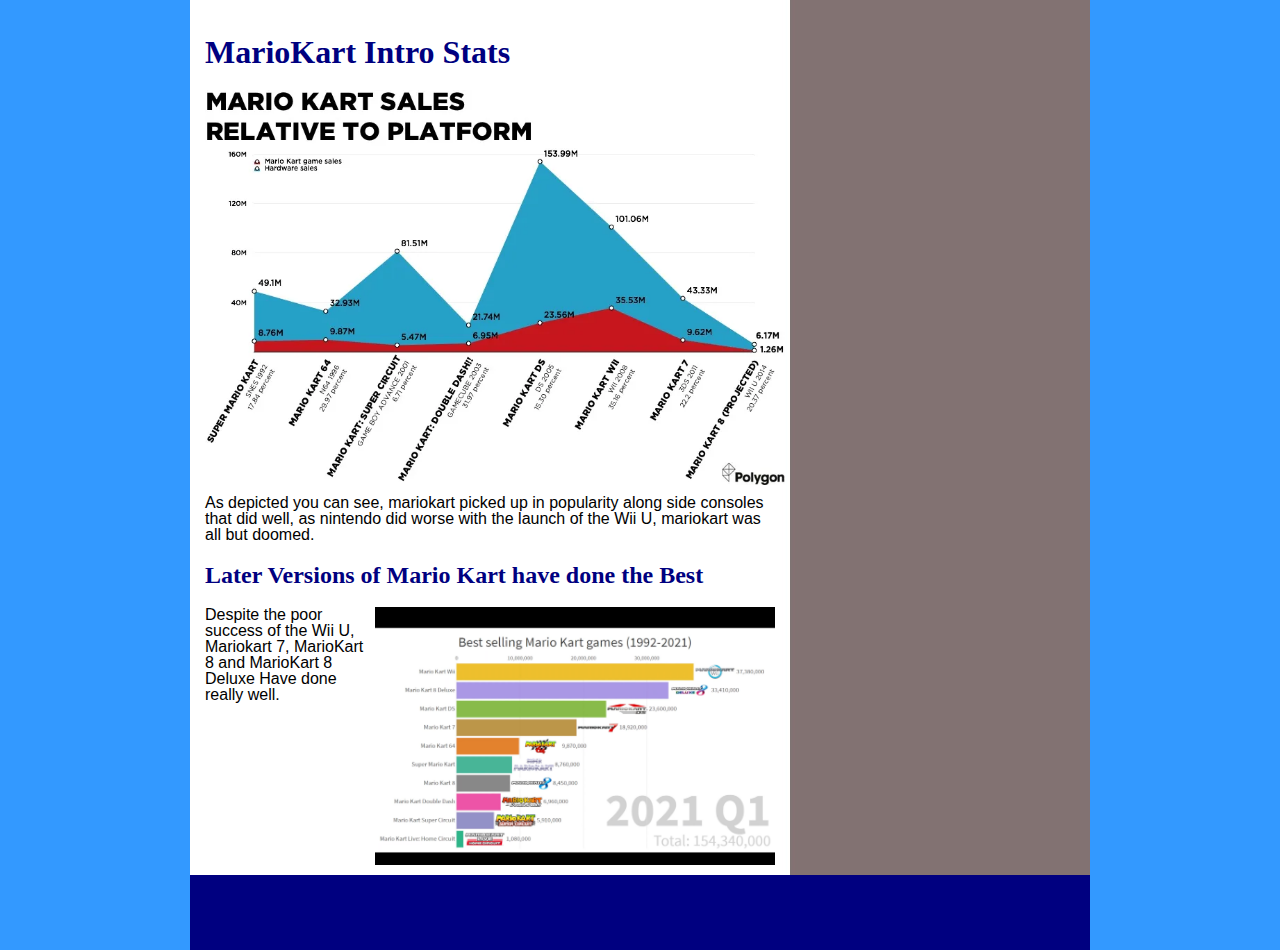
<file: mariokart_site/index.html>
<!DOCTYPE html>
<html>

<head>
	<!-- Google Tag Manager -->
	<script>(function (w, d, s, l, i) {
			w[l] = w[l] || []; w[l].push({
				'gtm.start':
					new Date().getTime(), event: 'gtm.js'
			}); var f = d.getElementsByTagName(s)[0],
				j = d.createElement(s), dl = l != 'dataLayer' ? '&l=' + l : ''; j.async = true; j.src =
					'https://www.googletagmanager.com/gtm.js?id=' + i + dl; f.parentNode.insertBefore(j, f);
		})(window, document, 'script', 'dataLayer', 'GTM-P4S9MLM');</script>
	<!-- End Google Tag Manager -->
	<script src="https://code.jquery.com/jquery-3.6.1.min.js"
		integrity="sha256-o88AwQnZB+VDvE9tvIXrMQaPlFFSUTR+nldQm1LuPXQ=" crossorigin="anonymous"></script>
	<script>
		$(function () { $('#header').load('multi_page/header.html'); })
		$(function () { $('#footer').load('multi_page/footer.html'); })
		$(function () { $('#rightcolumn').load('multi_page/rightcolumn.html'); })

	</script>
	<title>Welcome to the BI Sample Site</title>
	<meta content="text/html; charset=utf-8" http-equiv="Content-Type" />
	<meta name="viewport" content="initial-scale=1, width=device-width" />
	<link href="styles_folder/styles.css" rel="stylesheet" type="text/css" />
	<link href="styles_folder/screen.css" rel="stylesheet" type="text/css" media="screen" />
	<link href="styles_folder/print.css" rel="stylesheet" type="text/css" media="print" />

</head>

<body> 

	<!-- Google Tag Manager (noscript) -->
	<noscript><iframe src="https://www.googletagmanager.com/ns.html?id=GTM-P4S9MLM" height="0" width="0"
			style="display:none;visibility:hidden"></iframe></noscript>
	<!-- End Google Tag Manager (noscript) -->

	<div id="container">
		<!-- Header, to change see header.html  -->
		<div id="header"></div>
		<div id="maincontent">
			<div id="leftcolumn">
				<div class="lgpad">
					<h1>
						MarioKart Intro Stats
					</h1>
					<p>
						<img src="Images/mariostats.webp" width="580" alt="Meeting" class="imageleft" />
						As depicted you can see, mariokart picked up in popularity along side consoles that did well,
						as nintendo did worse with the launch of the Wii U, mariokart was all but doomed.
					</p>
					<h2>
						Later Versions of Mario Kart have done the Best
					</h2>
					<p>
						<img src="Images/mariokartsalesstats.png" width="400" alt="Service" class="imageright" />
						Despite the poor success of the Wii U, Mariokart 7, MarioKart 8 and MarioKart 8 Deluxe Have done
						really well.
					</p>
				</div>
			</div>
			<!-- Right Column, to change see rightcolumn.html  -->
			<div id="rightcolumn"></div>
			<div class="clearfloat"></div>
		</div>
		<!-- Footer to change see footer.html  -->
		<div id="footer"></div>
	</div>

</body>

</html>
</file>
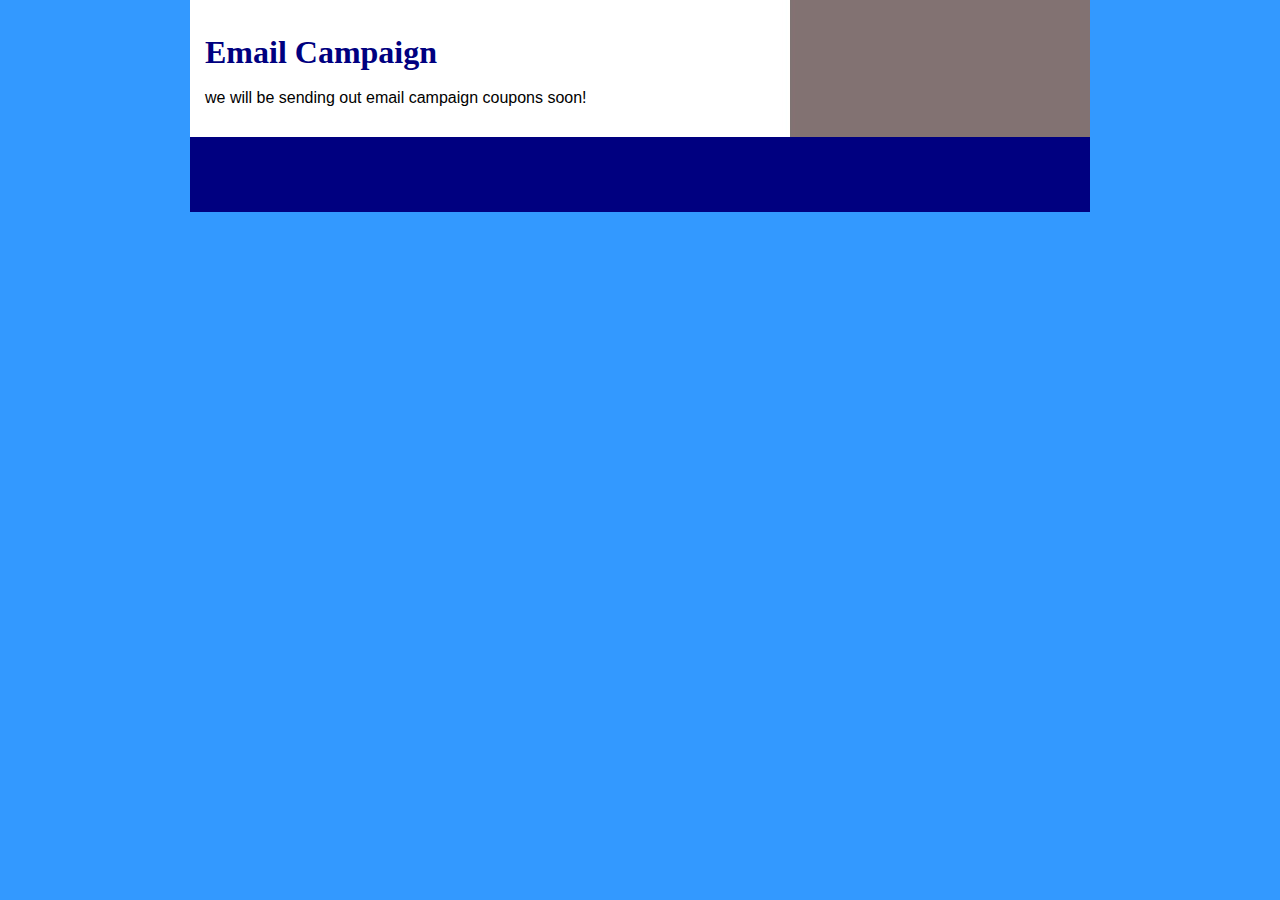
<file: mariokart_site/Campaign.html>
<!DOCTYPE html>
<html>

<head>
	<!-- Google tag (gtag.js) -->
	<script async src="https://www.googletagmanager.com/gtag/js?id=G-XZVQK4M35B"></script>
	<script>
		window.dataLayer = window.dataLayer || [];
		function gtag() { dataLayer.push(arguments); }
		gtag('js', new Date());

		gtag('config', 'G-XZVQK4M35B');
	</script>


	<script src="https://code.jquery.com/jquery-3.6.1.min.js"
		integrity="sha256-o88AwQnZB+VDvE9tvIXrMQaPlFFSUTR+nldQm1LuPXQ=" crossorigin="anonymous"></script>
	<script>
		$(function () { $('#header').load('multi_page/header.html'); })
		$(function () { $('#footer').load('multi_page/footer.html'); })
		$(function () { $('#rightcolumn').load('multi_page/rightcolumn.html'); })

	</script>
	<title>Welcome to the BI Sample Site</title>
	<meta content="text/html; charset=utf-8" http-equiv="Content-Type" />
	<meta name="viewport" content="initial-scale=1, width=device-width" />
	<link href="styles_folder/styles.css" rel="stylesheet" type="text/css" />
	<link href="styles_folder/screen.css" rel="stylesheet" type="text/css" media="screen" />
	<link href="styles_folder/print.css" rel="stylesheet" type="text/css" media="print" />

</head>

<body>

	<div id="container">
		<!-- Header, to change see header.html  -->
		<div id="header"></div>
		<div id="maincontent">
			<div id="leftcolumn">
				<div class="lgpad">
					<h1>Email Campaign</h1>
					<p>we will be sending out email campaign coupons soon!</p>
				</div>
			</div>
			<!-- Right Column, to change see rightcolumn.html  -->
			<div id="rightcolumn"></div>
			<div class="clearfloat"></div>
		</div>
		<!-- Footer to change see footer.html  -->
		<div id="footer"></div>
	</div>

</body>

</html>
</file>
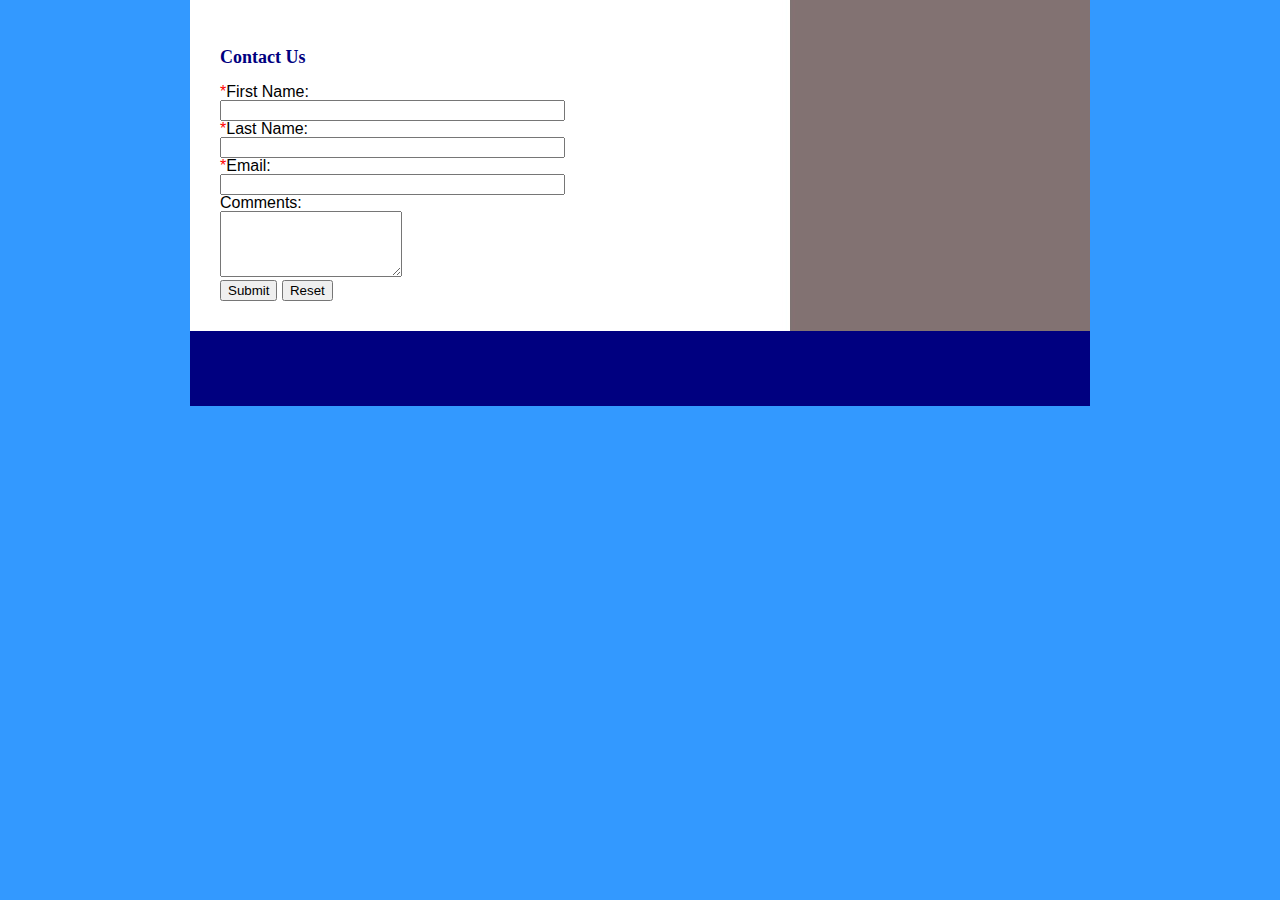
<file: mariokart_site/ContactUs.html>
<!DOCTYPE html>
<html>

<head>
	<!-- Google tag (gtag.js) -->
	<script async src="https://www.googletagmanager.com/gtag/js?id=G-XZVQK4M35B"></script>
	<script>
	window.dataLayer = window.dataLayer || [];
	function gtag(){dataLayer.push(arguments);}
	gtag('js', new Date());

	gtag('config', 'G-XZVQK4M35B');
	</script>

	<script src="https://code.jquery.com/jquery-3.6.1.min.js"
		integrity="sha256-o88AwQnZB+VDvE9tvIXrMQaPlFFSUTR+nldQm1LuPXQ=" crossorigin="anonymous"></script>
	<script>
		$(function () { $('#header').load('multi_page/header.html'); })
		$(function () { $('#footer').load('multi_page/footer.html'); })
		$(function () { $('#rightcolumn').load('multi_page/rightcolumn.html'); })

	</script>
	<title>Welcome to the BI Sample Site</title>
	<meta content="text/html; charset=utf-8" http-equiv="Content-Type" />
	<meta name="viewport" content="initial-scale=1, width=device-width" />
	<link href="styles_folder/styles.css" rel="stylesheet" type="text/css" />
	<link href="styles_folder/screen.css" rel="stylesheet" type="text/css" media="screen" />
	<link href="styles_folder/print.css" rel="stylesheet" type="text/css" media="print" />

</head>

<body>

	<div id="container">

		<!-- Header, to change see header.html  -->
		<div id="header"></div>
		<div id="maincontent">
			<!-- Left Columm  -->
			<div id="leftcolumn">
				<div class="lgpad">
					<div class="lgpad">
						<!-- Contact Form -->
						<form action="Thank_You.html" method="get" name="CustomerSurvey" target="_self">

							<h3>Contact Us</h3>

							<label id="FNameLBL" for="FNameTXT"><span style="color:red;">*</span>First
								Name:</label><br />
							<input name="FName" id="FNameTXT" type="text" size="40" tabindex="1" /> <br />

							<label id="LNameLBL" for="LNameTXT"><span style="color:red;">*</span>Last
								Name:</label><br />
							<input name="LName" id="LNameTXT" type="text" size="40" tabindex="2" /><br />

							<label id="EMailLBL" for="EMailTXT"><span style="color:red;">*</span>Email:</label><br />
							<input name="EMail" id="EMailTXT" size="40" tabindex="3" type="text" /><br />

							<label id="commentLBL" for="CommentTA">Comments:</label><br />
							<textarea name="Comment" id="CommentTA" cols="20" rows="4" tabindex="13"></textarea><br />
							<input name="Submit" id="SubmitBTN" type="submit" value="Submit" />
							<input name="Reset" id="ResetBTN" type="reset" value="Reset" />
						</form>
					</div>
				</div>
			</div>
			<!-- Right Column to change see rightcolumn.html -->
			<div id="rightcolumn"></div>
			<div class="clearfloat"></div>
		</div>
		<!-- Footer, to change see footer.html  -->
		<div id="footer"></div>
	</div>
</body>


</html>
</file>
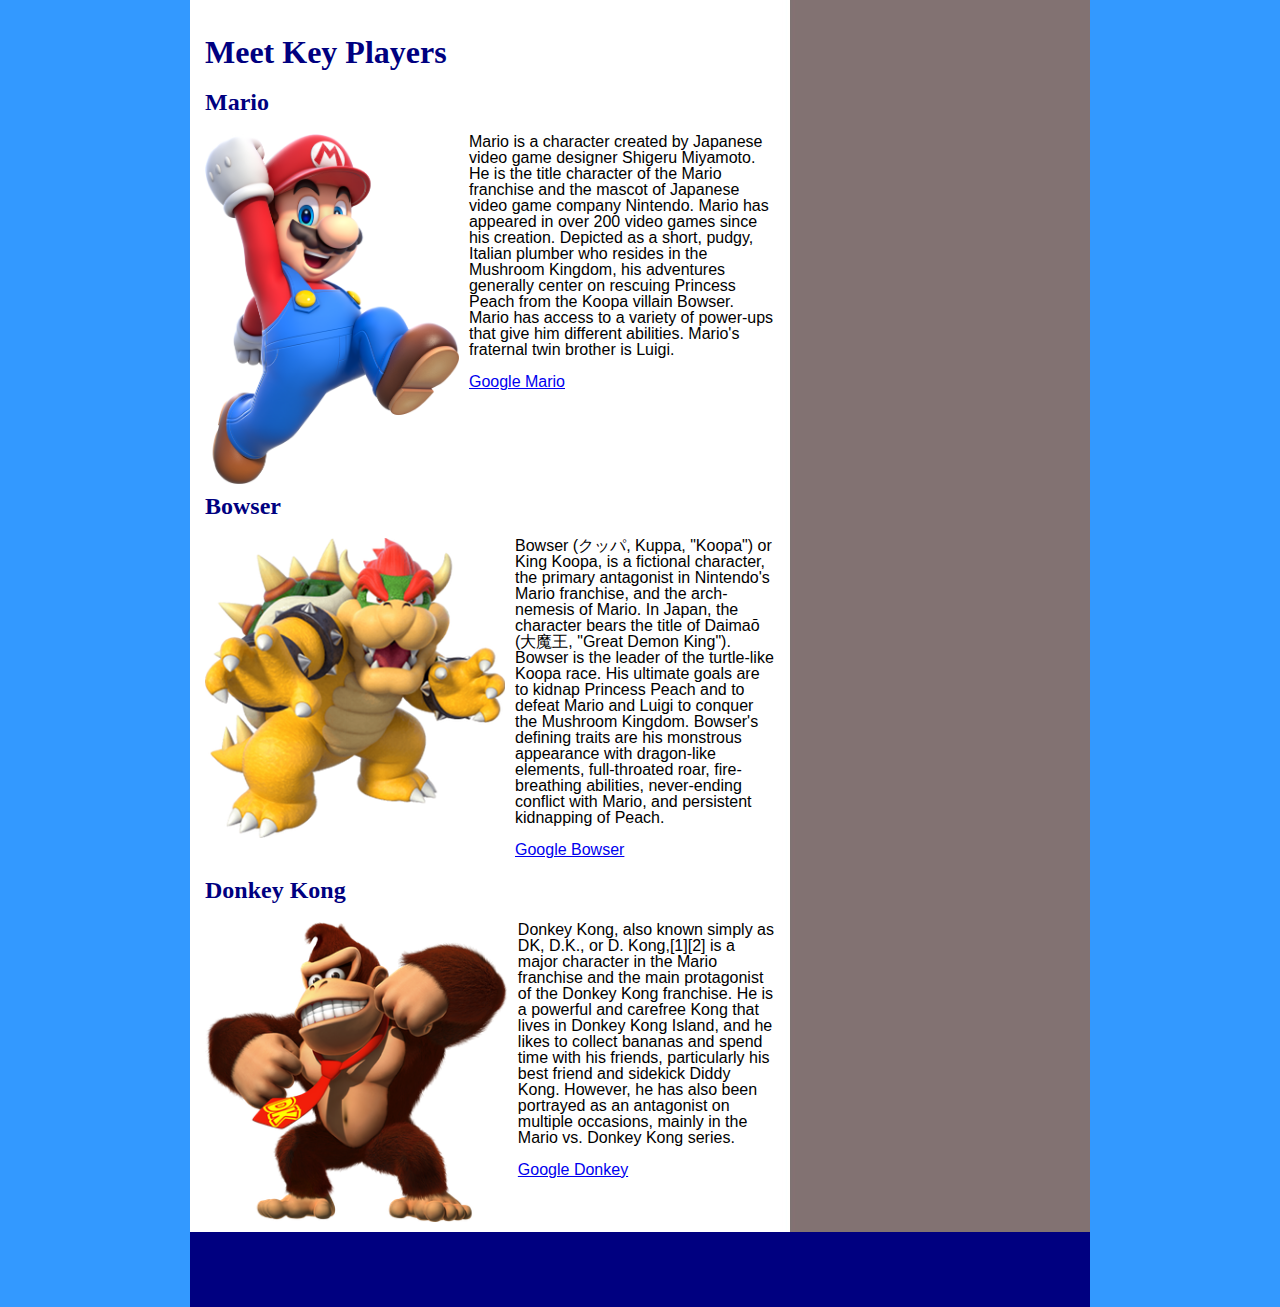
<file: mariokart_site/Players.html>
<!DOCTYPE html>
<html>

<head>
	<!-- Google tag (gtag.js) -->
	<script async src="https://www.googletagmanager.com/gtag/js?id=G-XZVQK4M35B"></script>
	<script>
		window.dataLayer = window.dataLayer || [];
		function gtag() { dataLayer.push(arguments); }
		gtag('js', new Date());

		gtag('config', 'G-XZVQK4M35B');
	</script>
	<script src="https://code.jquery.com/jquery-3.6.1.min.js"
		integrity="sha256-o88AwQnZB+VDvE9tvIXrMQaPlFFSUTR+nldQm1LuPXQ=" crossorigin="anonymous"></script>
	<script>
		$(function () { $('#header').load('multi_page/header.html'); })
		$(function () { $('#footer').load('multi_page/footer.html'); })
		$(function () { $('#rightcolumn').load('multi_page/rightcolumn.html'); })

	</script>
	<title>Welcome to the BI Sample Site</title>
	<meta content="text/html; charset=utf-8" http-equiv="Content-Type" />
	<meta name="viewport" content="initial-scale=1, width=device-width" />
	<link href="styles_folder/styles.css" rel="stylesheet" type="text/css" />
	<link href="styles_folder/screen.css" rel="stylesheet" type="text/css" media="screen" />
	<link href="styles_folder/print.css" rel="stylesheet" type="text/css" media="print" />

</head>

<body>

	<div id="container">
		<!-- Header to change see header.html -->
		<div id="header"></div>
		<div id="maincontent">
			<div id="leftcolumn">
				<div class="lgpad">
					<h1>
						Meet Key Players
					</h1>
					<h2>Mario</h2>
					<p>
						<img alt="Mario" height="350" src="Images/mario.webp" class="imageleft">
						Mario is a character created by Japanese video game designer Shigeru Miyamoto.
						He is the title character of the Mario franchise and the mascot of Japanese video game company
						Nintendo.
						Mario has appeared in over 200 video games since his creation. Depicted as a short, pudgy,
						Italian plumber who resides in the Mushroom Kingdom, his adventures generally center on rescuing
						Princess Peach from the Koopa villain Bowser. Mario has access to a variety of power-ups that
						give him different abilities. Mario's fraternal twin brother is Luigi.<br /><br>
						<a href="https://www.google.com/search?q=Mario" target="_blank">Google Mario</a>
					</p>
					<h2>Bowser</h2>
					<p>
						<img alt="Bowser" height="300" src="Images/bowser.png" class="imageleft">
						Bowser (クッパ, Kuppa, "Koopa") or King Koopa, is a fictional character,
						the primary antagonist in Nintendo's Mario franchise, and the arch-nemesis of Mario.
						In Japan, the character bears the title of Daimaō (大魔王, "Great Demon King").
						Bowser is the leader of the turtle-like Koopa race. His ultimate goals are to kidnap Princess
						Peach
						and to defeat Mario and Luigi to conquer the Mushroom Kingdom.
						Bowser's defining traits are his monstrous appearance with dragon-like elements,
						full-throated roar, fire-breathing abilities,
						never-ending conflict with Mario, and persistent kidnapping of Peach.<br /><br>
						<a href="https://www.google.com/search?q=Bowser" target="_blank">Google Bowser</a>
					</p>
					<h2>Donkey Kong</h2>
					<p>
						<img alt="Donkey Kong" height="300" src="Images/Dk.png" class="imageleft">
						Donkey Kong, also known simply as DK, D.K., or D. Kong,[1][2] is a major character in the
						Mario franchise and the main protagonist of the Donkey Kong franchise.
						He is a powerful and carefree Kong that lives in Donkey Kong Island, and he likes to collect
						bananas
						and spend time with his friends, particularly his best friend and sidekick Diddy Kong.
						However, he has also been portrayed as an antagonist on multiple occasions,
						mainly in the Mario vs. Donkey Kong series. <br><br>
						<a href="https://www.google.com/search?q=Donkey+Kong" target="_blank">Google Donkey</a>
					</p>
				</div>
			</div>
			<!-- Right Column to change see rightcolumn.html -->
			<div id="rightcolumn"></div>
			<div class="clearfloat"></div>
		</div>
		<!-- Footer, to change, see footer.html  -->
		<div id="footer"></div>
	</div>
</body>

</html>
</file>
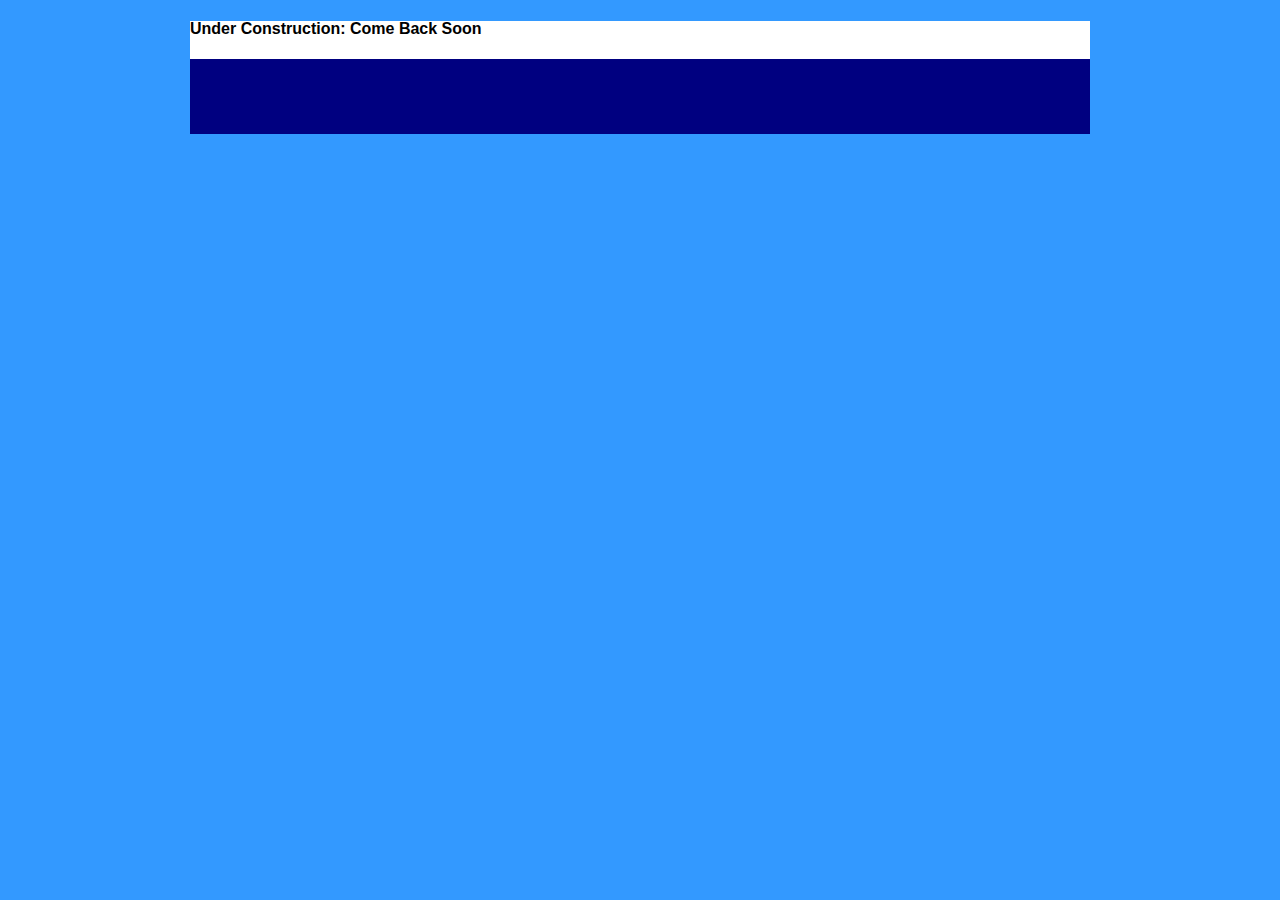
<file: mariokart_site/Tableau.html>
<!DOCTYPE html>
<html>

<head>
	<!-- Google tag (gtag.js) -->
	<script async src="https://www.googletagmanager.com/gtag/js?id=G-XZVQK4M35B"></script>
	<script>
		window.dataLayer = window.dataLayer || [];
		function gtag() { dataLayer.push(arguments); }
		gtag('js', new Date());

		gtag('config', 'G-XZVQK4M35B');
	</script>
	<script src="https://code.jquery.com/jquery-3.6.1.min.js"
		integrity="sha256-o88AwQnZB+VDvE9tvIXrMQaPlFFSUTR+nldQm1LuPXQ=" crossorigin="anonymous"></script>
	<script>
		$(function () { $('#header').load('multi_page/header.html'); })
		$(function () { $('#footer').load('multi_page/footer.html'); })
		$(function () { $('#rightcolumn').load('multi_page/rightcolumn.html'); })

	</script>
	<title>Welcome to the BI Sample Site</title>
	<meta content="text/html; charset=utf-8" http-equiv="Content-Type" />
	<meta name="viewport" content="initial-scale=1, width=device-width" />
	<link href="styles_folder/styles.css" rel="stylesheet" type="text/css" />
	<link href="styles_folder/screen.css" rel="stylesheet" type="text/css" media="screen" />
	<link href="styles_folder/print.css" rel="stylesheet" type="text/css" media="print" />

</head>

<body>
	<div id="container">
		<!-- Header to change see header.html  -->
		<div id="header"></div>
		<div>
			<h4>Under Construction: Come Back Soon</h4>
			<!-- Place Tableau Dashboard Here -->
		</div>
		<!-- Footer to change, see footer.html  -->
		<div id="footer"></div>
	</div>

</body>


</html>
</file>
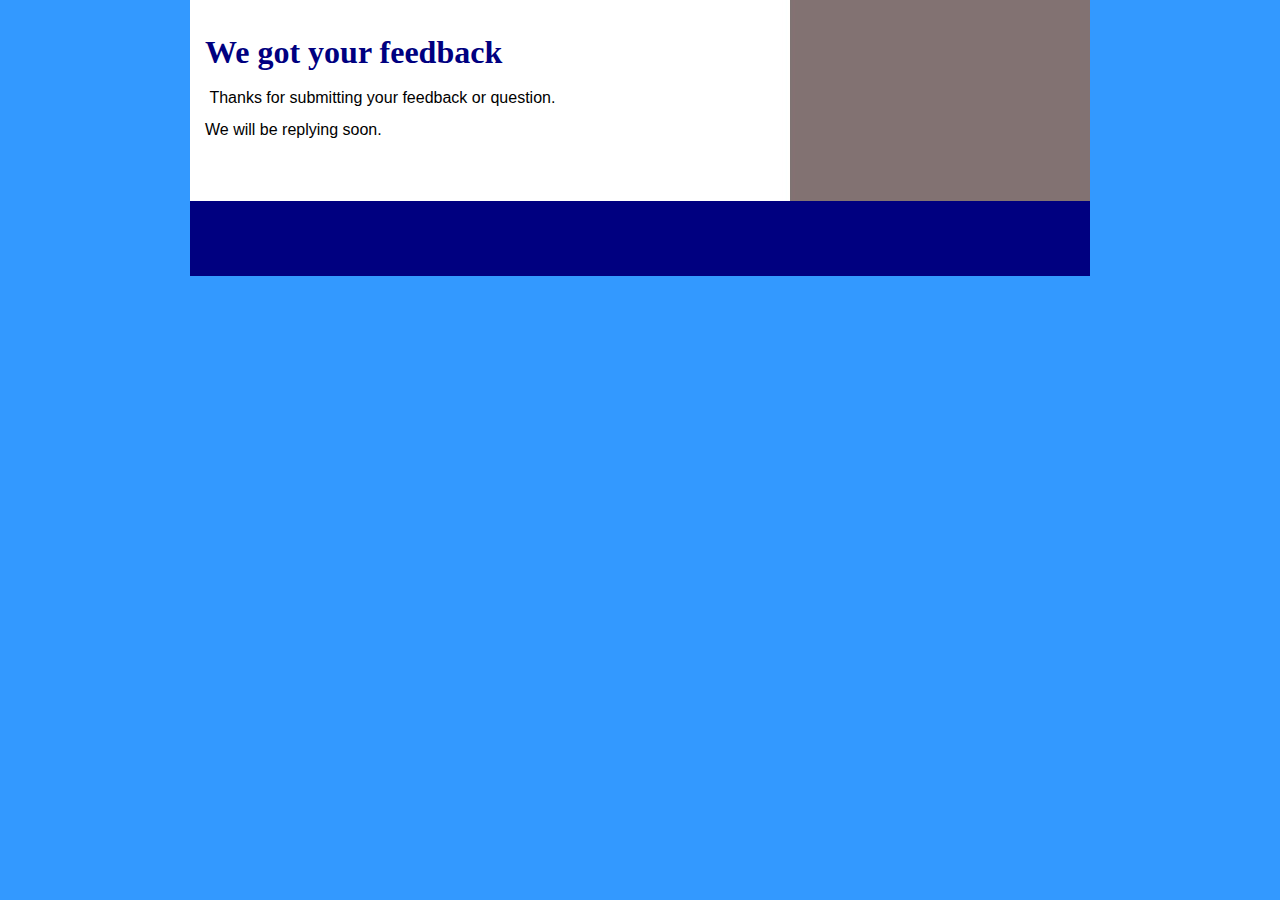
<file: mariokart_site/Thank_You.html>
<!DOCTYPE html>
<html>

<head>
	<!-- Google tag (gtag.js) -->
	<script async src="https://www.googletagmanager.com/gtag/js?id=G-XZVQK4M35B"></script>
	<script>
		window.dataLayer = window.dataLayer || [];
		function gtag() { dataLayer.push(arguments); }
		gtag('js', new Date());

		gtag('config', 'G-XZVQK4M35B');
	</script>
	<script src="https://code.jquery.com/jquery-3.6.1.min.js"
		integrity="sha256-o88AwQnZB+VDvE9tvIXrMQaPlFFSUTR+nldQm1LuPXQ=" crossorigin="anonymous"></script>
	<script>
		$(function () { $('#header').load('multi_page/header.html'); })
		$(function () { $('#footer').load('multi_page/footer.html'); })
		$(function () { $('#rightcolumn').load('multi_page/rightcolumn.html'); })

	</script>
	<title>Welcome to the BI Sample Site</title>
	<meta content="text/html; charset=utf-8" http-equiv="Content-Type" />
	<meta name="viewport" content="initial-scale=1, width=device-width" />
	<link href="styles_folder/styles.css" rel="stylesheet" type="text/css" />
	<link href="styles_folder/screen.css" rel="stylesheet" type="text/css" media="screen" />
	<link href="styles_folder/print.css" rel="stylesheet" type="text/css" media="print" />

</head>

<body>
	<!-- To Add Google Tag Scripts, Go to scripts.html -->
	<div id="scripts"></div>
	<div id="container">
		<!-- Header Tag, See header.html to change -->
		<div id="header"></div>
		<div id="maincontent">
			<!-- Left Column  -->
			<div id="leftcolumn">
				<div class="lgpad">

					<h1>
						We got your feedback</h1>
					<p>
						&nbsp;Thanks for submitting your feedback or question.
					</p>
					<p>
						We will be replying soon.</p>
					<p>
						&nbsp;</p>
				</div>
			</div>
			<!-- Right Column, to change, see rightcolumn.html-->
			<div id="rightcolumn"></div>
			<div class="clearfloat"></div>
		</div>
		<!-- Footer Tag, See footer.html to change -->
		<div id="footer"></div>
	</div>
</body>

</html>
</file>
<file: mariokart_site/styles_folder/styles.css>
﻿body{
	margin:0;
	padding:0;
	font-family:Arial,sans-serif;
	background-color:#3399FF;
	line-height:100%;
	font-size:16px;
	color:#000000;
}

#container{
	margin:0 auto; 
    background-color:#FFFFFF;  
}


#masthead{
	color:#FFFFFF;
	background-color:navy;
	text-align:center;
}

#masthead h1{
	font-size: 180%;
	line-height: 235%;
	color:#FFFFFF;
    width:250px;
}

#navigation{
	background-color:Gray;
	margin:0;
    padding:0;

}

#navigation ul{
	margin:0;
	padding:10px;
	list-style:none;
	overflow:hidden;
}

#navigation li{
	padding:0;
	margin:0;
}

#navigation a{
		
	border: 2px inset #CCCCCC;
	background-color: #0000FF;
	line-height: 250%;
	color: #FFFFFF;
	font-weight: bold;
	font-size: 17px;
	margin-left:40px;
	text-decoration:none;

}

#navigation a:hover{
	color: #FFFF00;
	border: 2px outset #CCCCCC;

}

#maincontent
{
    background-image: url('../Images/background.jpg');
    background-repeat:repeat-y;
}


#leftcolumn{
	text-align:left;
}

#rightcolumn{
	text-align:left;
}

#rightcolumn p
{
    font-size:small;
    word-spacing: 105%;
    line-height:110%;
    margin:0;
}

#footer{
	padding:0;
	margin:0;
    background-color:Navy;
    color:#FFFFFF;
    text-align:center;
}

#footer h3{
	padding: 20px 20px;
}

#footer p
{
    margin:0;
    padding-top: 20px;
   color:#FFFFFF;
    text-align:center;

}

#footer a:link
{
	color:#3399FF;
	text-decoration:none;
}

#footer a:hover
{
	color:#3399FF;
	text-decoration:none;
}

#footer a:visited
{
	color:#3399FF;
	text-decoration:none;
}

h1
{
    color:Navy;
    font-size:xx-large;
    line-height:100%;
    font-family:Tahoma;
    clear:both;
}

h2
{
    color:Navy;
    font-size:x-large;
    line-height:100%;
    font-family:Tahoma;
    clear:both;
}

h3
{
    color:Navy;
    font-size:large;
    line-height:100%;
    font-family:Tahoma;
}

.contact
{
	
    text-align:right;
    float:right;
    color:#FFFFFF;
    width: 250px;
    font-size: small;
    margin:0;
    padding-right:5px;
    padding-top: 10px;
}



.lgpad
{
    padding: 15px;
}

.smpad
{
    padding:10px;
}


.clearfloat
{
    clear:both;
}

.moveleft
{
    width:260px;
    float:left;
    text-align:left;
    padding-left:10px;
    padding-top:10px;
    padding-bottom:10px;
}

.moveright
{
    float:right;
    width:260px;
    text-align:right;
    padding-right:10px;
    padding-top:10px;
    padding-bottom:10px;
}

.imageleft
{
	float:left;
	padding-right:10px;
	padding-bottom:10px;
}

.imageright
{
	float:right;
	padding-left:10px;
	padding-bottom:10px;
}

.logoleft{
	float:left;
	width: 150px;
}


.validationleft {
	float: left;
	padding-top: 5px;
	padding-left: 10px;
}
</file>
<file: mariokart_site/styles_folder/screen.css>
﻿
/********** tablets, phones and screen sizes 1024px ********************/
.mobile-indicator-1024 {
	 display:block;
}
.mobile-indicator-780 {
	 display:none;
}
.mobile-indicator-540 {
	 display:none;
}
.mobile-indicator-480 {
	 display:none;
}
.mobile-indicator-320{
	 display:none;
}



#container
{
    width:900px;
      margin:0 auto;
}

#masthead
{
    width:100%;

}

#navigation
{
    width:100%;
}

#maincontent
{
    width:100%;
}

#leftcolumn
{
    width:600px;
    float:left;
}

#rightcolumn
{
    width:300px;
    float:left;
}

#footer
{
    width:100%;
    height:75px;
}

#navigation ul{
	margin:0;
	padding:0;
}

#navigation li{
	display:inline;
}


#masthead h1
{
	display:inline;
}


/********** tablets, phones and screen sizes 780px ********************/

@media only screen and (max-width: 760px){

	.mobile-indicator-1024 {
	 	display:none;
	}
	.mobile-indicator-780 {
		 display:block;
	}
	.mobile-indicator-540 {
	 	display:none;
	}
	.mobile-indicator-480 {
	 	display:none;
	}
	.mobile-indicator-320{
	 	display:none;
	}


	
	#container{
		margin:0 auto;
		width: 750px;
	}
	
	#maincontent{
		width: 100%;
	    background-image: url('Images/background750.jpg');
	    overflow:hidden;
	}
	
	#leftcolumn{
		width:500px;
		float:left;
	}
	
	#leftcolumn img{
		width: 60%;
	}

	#rightcolumn{
		width:250px;
		float:left;
	}
	#rightcolumn img{
		width: 60%;
	}

	
}

/********** tablets, phones and screen sizes 540px ********************/

@media only screen and (max-width: 540px){
	.mobile-indicator-1024 {
	 	display:none;
	}
	.mobile-indicator-780 {
	 	display:none;
	}
	.mobile-indicator-540 {
	 	display:block;
	}
	.mobile-indicator-480 {
	 	display:none;
	}
	.mobile-indicator-320{
	 	display:none;
	}

	#container{
		width:510px;
		margin:0 auto;
	}
	
	#navigation{
		width:100%;
	}
	
	#maincontent{
		background-image:none;
		background-color:#FFFFFF;
	}

	#navigation li{
		display:block;
		width:100%;	
	}
	
	#leftcolumn{
		width: 100%;
	}
	
	#leftcolumn img{
		width: 50%;
	}
	
	#rightcolumn{
	   width: 100%;
	}
	
	#rightcolumn img{
		width: 50%;
	}

	
}

/********** Smartphones landscape and screen sizes 480px ********************/

@media only screen and (max-width: 480px){

.mobile-indicator-1024 {
	 display:none;
}
.mobile-indicator-780 {
	 display:none;
}
.mobile-indicator-540 {
	 display:none;
}
.mobile-indicator-480 {
	 display:block;
}


	#container{
		width:450px;
		margin:0 auto;
	}
	#masthead{
		width:100%;
	}
	
	#navigation{
		width: 100%;
	}
	#leftcolumn{
		width: 100%;
	}
		#leftcolumn img{
		width: 45%;
	}

	#rightcolumn{
	   width: 100%;
	}
		#rightcolumn img{
		width: 45%;
	}

	#footer{
		width:100%;
	}
	
}

/********** Smartphones portrait and screen sizes 320px ********************/

@media only screen and (max-width:320px){

	.mobile-indicator-1024 {
	 	display:none;
	}
	.mobile-indicator-780 {  
	 	display:none;
	}
	.mobile-indicator-540 {
	 	display:none;
	}
	.mobile-indicator-480 {
	 	display:none;
	}
	.mobile-indicator-320{
	 	display:block;
	}

	#container{
		width:300px;
		margin:0 auto;
	}
	#masthead{
		width:100%;
	}
	
	#masthead h1{
	  display:block;
}
	#leftcolumn{
		width: 100%;
	}
	
	#leftcolumn img{
		width: 45%;
	}

	#rightcolumn{
	   width: 100%;
	}
	
	#rightcolumn img{
		width: 45%;
	}

	#footer{
		width:100%;
	}
	
}
</file>
<file: mariokart_site/styles_folder/print.css>
﻿.print-off
{
	display:none;
}

body{

}

#container{
    width:100%;
}


#masthead{
    width:100%;
}

#masthead h1{
    display:inline;
}

#navigation{
	display:none;

}

#maincontent
{
    width:100%;
}


#leftcolumn{
	width:100%;
	float:none;
}



#leftcolumn a:link:after, #leftcolumn a:visited:after 
{
   content: "(" attr(href) ")";
   font-size: 90%;
}


#rightcolumn{
	width:100%;
	float:none;
}


#footer{
	display:none;
}


.moveleft
{
    width:25%;
}

.moveright
{
    width:25%;
}
</file>
